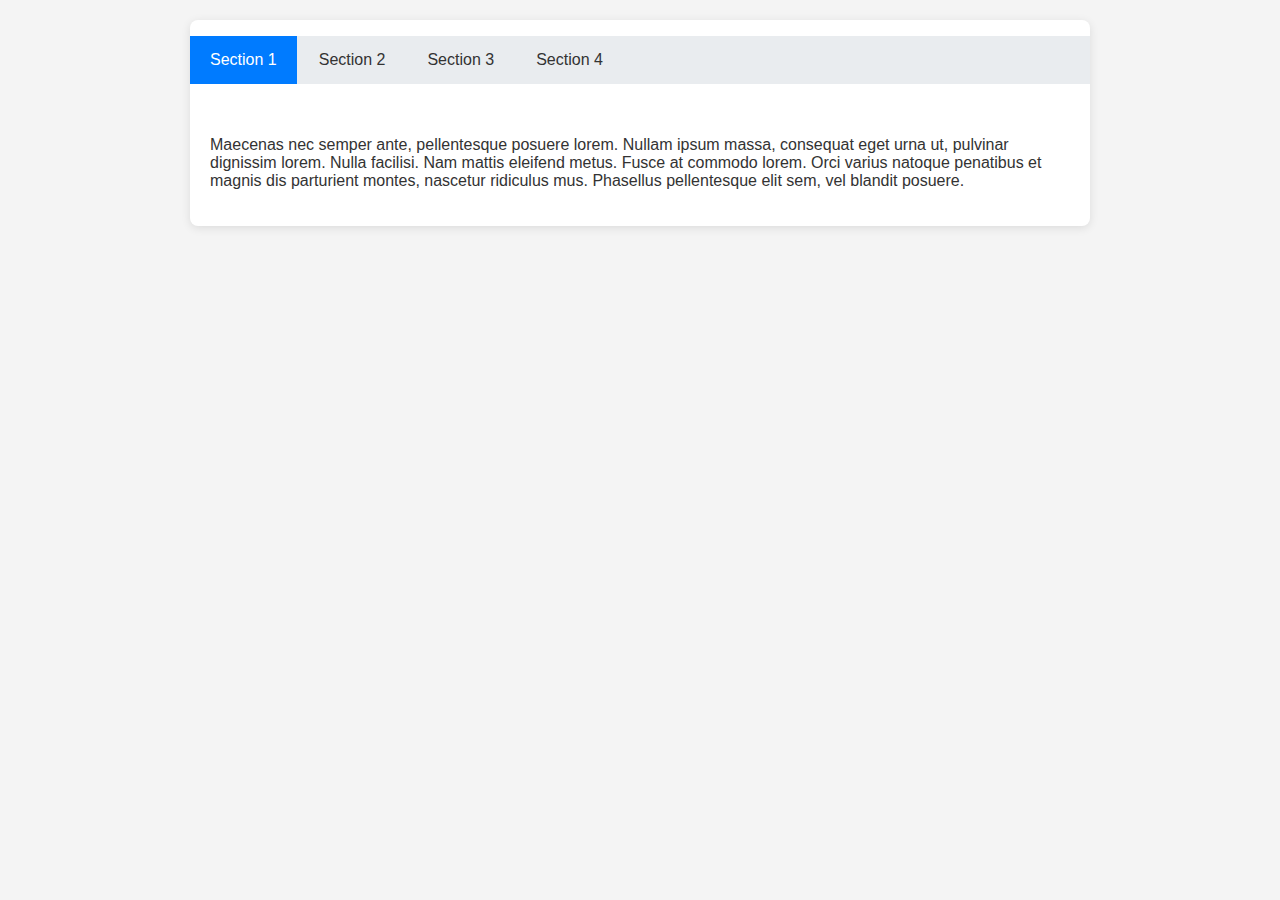
<file: Assessment/Exercise2/index.html>
<!DOCTYPE html>
<html lang="en">
<head>
  <meta charset="UTF-8">
  <meta name="viewport" content="width=device-width, initial-scale=1.0">
  <title>Tabs and Accordion</title>
  <link rel="stylesheet" href="styles.css">
</head>
<body>
  <div class="container">
    <div class="tabs">
      <ul id="tab-list">
        <!-- Tab titles go here -->
      </ul>
      <div id="tab-content">
        <!-- Tab content goes here -->
      </div>
    </div>

    <div class="accordion">
      <!-- Accordion content will be generated here -->
    </div>
  </div>

  <script src="script.js"></script>
</body>
</html>
</file>
<file: Assessment/Exercise2/styles.css>
/* General styling */
body {
    font-family: 'Segoe UI', Tahoma, Geneva, Verdana, sans-serif;
    margin: 0;
    padding: 20px;
    background-color: #f4f4f4;
    color: #333;
}

.container {
    max-width: 900px;
    margin: 0 auto;
    background-color: #fff;
    border-radius: 8px;
    box-shadow: 0 2px 10px rgba(0, 0, 0, 0.1);
    overflow: hidden;
}

/* Tabs styling */
.tabs ul {
    list-style-type: none;
    display: flex;
    padding: 0;
    background-color: #e9ecef;
}

.tabs ul li {
    padding: 15px 20px;
    background-color: #e9ecef;
    margin-right: 2px;
    cursor: pointer;
    transition: background-color 0.3s ease, color 0.3s ease;
}

.tabs ul li:hover {
    background-color: #d0d4d9;
}

.tabs ul li.active {
    background-color: #007bff;
    color: white;
}

#tab-content div {
    display: none;
    opacity: 0;
    transition: opacity 0.3s ease;
    padding: 20px;
}

#tab-content div.active {
    display: block;
    opacity: 1;
}

/* Accordion styling */
.accordion h3 {
    cursor: pointer;
    padding: 15px;
    background-color: #e9ecef;
    margin: 5px 0;
    transition: background-color 0.3s ease;
}

.accordion h3:hover {
    background-color: #d0d4d9;
}

.accordion div {
    display: none;
    padding: 15px;
    background-color: #f8f9fa;
    max-height: 0;
    overflow: hidden;
    transition: max-height 0.3s ease, padding 0.3s ease;
}

.accordion div.active {
    display: block;
    max-height: 1000px;
    padding: 15px;
}

/* Media query for mobile */
@media (max-width: 768px) {
    .tabs {
        display: none;
    }
    .accordion div.active {
        display: block;
    }
}

@media (min-width: 769px) {
    .accordion {
        display: none;
    }
}
</file>
